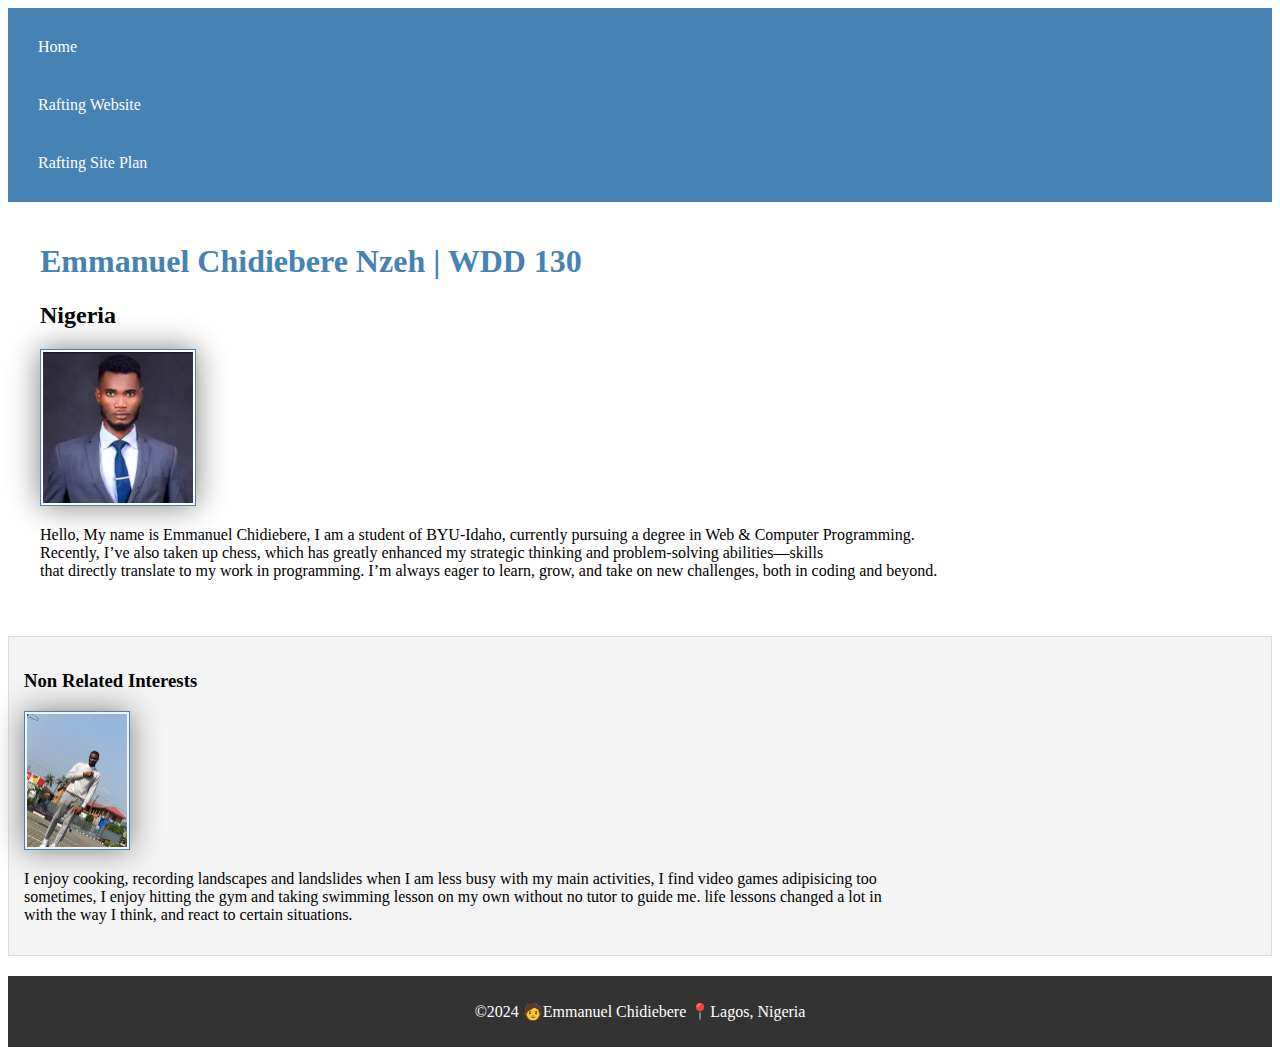
<file: index.html>
<!DOCTYPE html>
<html lang="en-US">
    <head>
        <meta charset="utf-8">
        <meta name="viewport" content="width-device-width">
        <meta name="description" content="Main page enhancement layout">
        <meta name="author" content="Emmanuel Chidiebere">
        <link rel="stylesheet" href="styles/styles.css">    
        <title>Emmanuel Chidiebere | WDD 130</title> 
    </head>
    <body>
        <header>
            <nav>
                <a href="#">Home</a>
                <a href="wwr">Rafting Website</a>
                <a href="wwr/site-plan-rafting.html">Rafting Site Plan</a>
            </nav>
        </header>
        <main>
            <h1>Emmanuel Chidiebere Nzeh | WDD 130</h1>
            <h2>Nigeria</h2>
            <img src="images/Profile.webp" alt="Profile" width="200">
            <p>Hello, My name is Emmanuel Chidiebere, I am a student of BYU-Idaho, currently pursuing a degree in Web & Computer Programming. <br>
                Recently, I’ve also taken up chess, which has greatly enhanced my strategic thinking and problem-solving abilities—skills <br>
                that directly translate to my work in programming. I’m always eager to learn, grow, and take on new challenges, both in coding and beyond.
            </p>
        </main>
        <aside>
            <h3>Non Related Interests</h3>
            <img src="images/vlad2.webp" alt="vlad2" width="200">
            <p>I enjoy cooking, recording landscapes and landslides when I am less busy with my main activities, I find video games adipisicing too<br>
            sometimes, I enjoy hitting the gym and taking swimming lesson on my own without no tutor to guide me. life lessons changed a lot in<br>
            with the way I think, and react to certain situations.</p>
        </aside>
        
        <footer>
            <p>©2024 🧑Emmanuel Chidiebere 📍Lagos, Nigeria</p>
        </footer>
    </body>

</html>
</file>
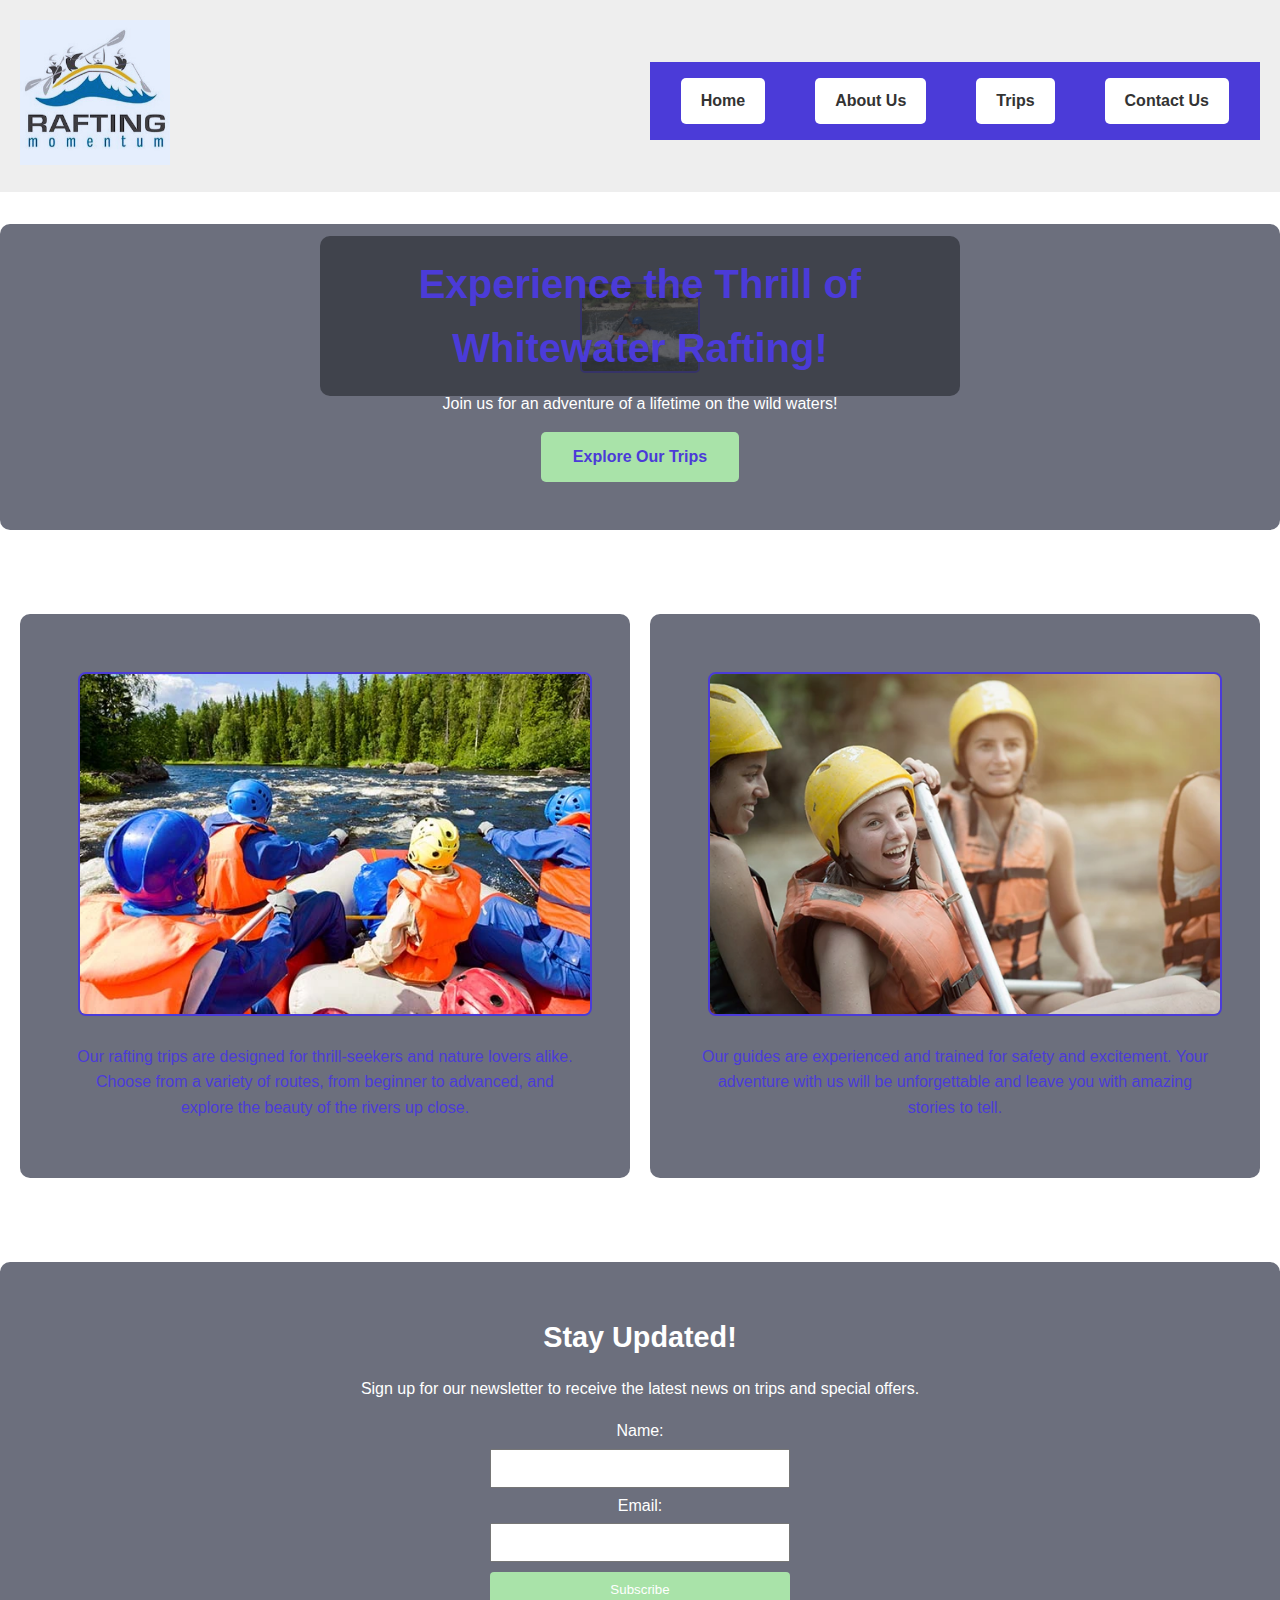
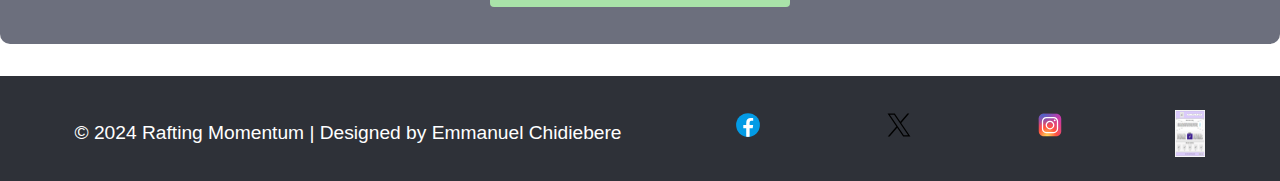
<file: wwr/index.html>
<!DOCTYPE html>
<html lang="en">
<head>
    <meta charset="UTF-8">
    <meta name="viewport" content="width=device-width, initial-scale=1.0">
    <meta name="description" content="Welcome to our Whitewater Rafting Adventures!">
    <link rel="stylesheet" href="styles/styles.css">
    <title>Whitewater Rafting Adventures</title>
</head>
<body>
    <header>
        <div class="logo">
            <img src="images/raftingM.jpg" alt="rafting momentum" width="200">
        </div>
        <nav class="navbar">
            <a href="index.html">Home</a>
            <a href="about.html">About Us</a>
            <a href="trips.html">Trips</a>
            <a href="contact.html">Contact Us</a>
        </nav>
    </header>

    <section class="hero">
        <img src="images/salmon-kayak3.webp" alt="salmon-kayak3" class="hero-image">
        <div class="hero-text">
            <h1>Experience the Thrill of Whitewater Rafting!</h1>
            <p>Join us for an adventure of a lifetime on the wild waters!</p>
            <a href="trips.html" class="cta-button">Explore Our Trips</a>
        </div>
    </section>

    <!-- Main Content with Grid Layout -->
    <main class="content-grid">
        <section class="info">
            <img src="images/rafting52_600.webp" alt="rafting52">
            <p>Our rafting trips are designed for thrill-seekers and nature lovers alike. Choose from a variety of routes, from beginner to advanced, and explore the beauty of the rivers up close.</p>
        </section>
        <section class="info">
            <img src="images/rafting21_600.webp" alt="rafting21">
            <p>Our guides are experienced and trained for safety and excitement. Your adventure with us will be unforgettable and leave you with amazing stories to tell.</p>
        </section>
    </main>

    <!-- Newsletter Signup Form -->
    <section class="newsletter">
        <h2>Stay Updated!</h2>
        <p>Sign up for our newsletter to receive the latest news on trips and special offers.</p>
        <form action="subscribe.php" method="post">
            <label for="name">Name:</label>
            <input type="text" id="name" name="name" required>
            <label for="email">Email:</label>
            <input type="email" id="email" name="email" required>
            <button type="submit">Subscribe</button>
        </form>
    </section>

    <!-- Footer -->
   
    <footer>
        <div class="footer-icons">
            <p>&copy; 2024 Rafting Momentum | Designed by Emmanuel Chidiebere</p>
            <a href="https://facebook.com"><img src="images/icons8-facebook.svg" alt="Facebook"></a>
            <a href="https://twitter.com"><img src="images/icons8-twitterx.svg" alt="Twitter"></a>
            <a href="https://instagram.com"><img src="images/icons8-instagram.svg" alt="Instagram"></a>
            <img src="images/wireframe.png" alt="wireframe" width="100" height="100">
        </div>
    </footer>
</body>
</html>
</file>
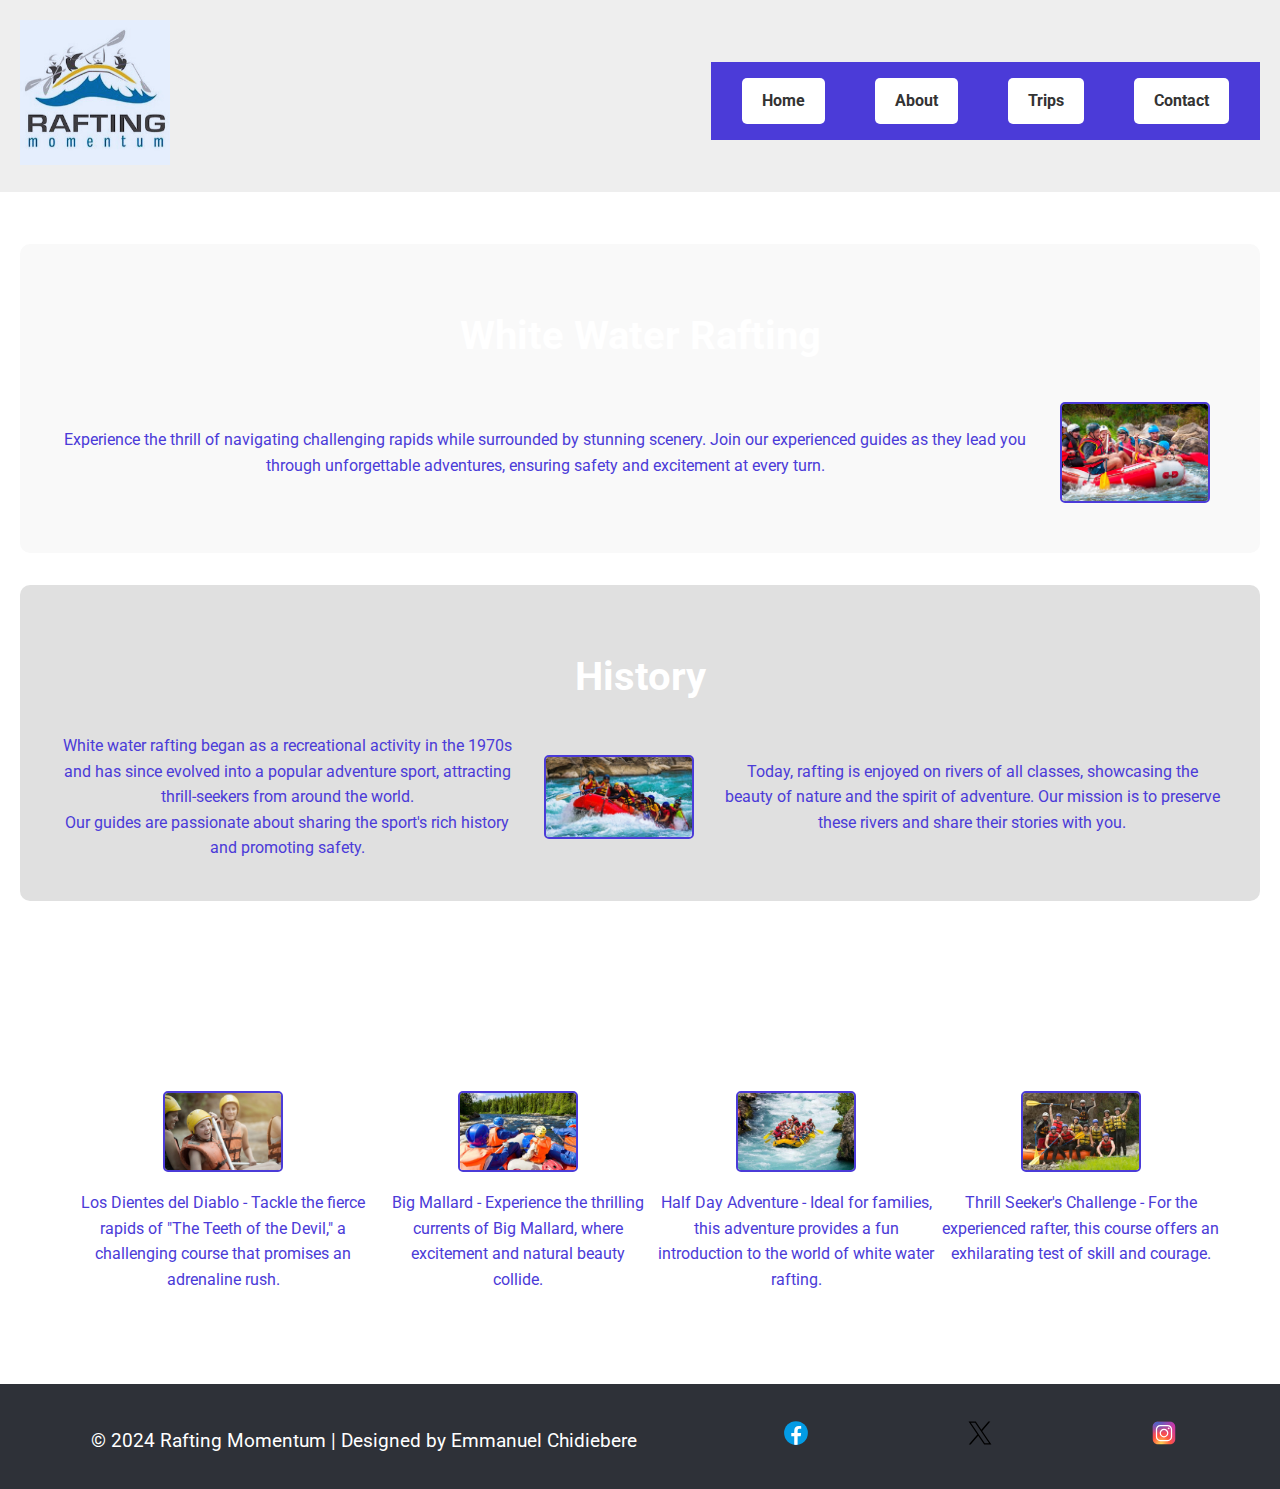
<file: wwr/about.html>
<!DOCTYPE html>
<html lang="en">
<head>
    <meta charset="UTF-8">
    <meta name="viewport" content="width=device-width">
    <meta name="description" content="About page for the whitewater rafting website">
    <meta name="author" content="Emmanuel Chidiebere">
    <link href="https://fonts.googleapis.com/css2?family=Roboto+Flux:wght@100..1000&family=Roboto:wght@100;300;400;500;700;900&display=swap" rel="stylesheet">
    <link rel="stylesheet" href="styles/styles.css">
    <title>Whitewater Rafting Adventures</title>
</head>
<body>
    <header>
        <div class="logo">
            <img src="images/raftingM.jpg" alt="rafting momentum" width="200">
        </div>
        <nav class="navbar">
            <a href="index.html">Home</a>
            <a href="about.html">About</a>
            <a href="trips.html">Trips</a>
            <a href="contact.html">Contact</a>
        </nav>
    </header>

    <main>
        <!-- Section 1: White Water Rafting -->
        <section class="highlighted-section">
            <h2>White Water Rafting</h2>
            <div class="highlighted-content">
                <p>Experience the thrill of navigating challenging rapids while surrounded by stunning scenery. Join our experienced guides as they lead you through unforgettable adventures, ensuring safety and excitement at every turn.</p>
                <img src="images/rafting9_600.webp" alt="rafting9_600">
            </div>
        </section>

        <!-- Section 2: History -->
        <section class="history-section">
            <h2>History</h2>
            <div class="history-content">
                <div class="history-text">
                    <p>White water rafting began as a recreational activity in the 1970s and has since evolved into a popular adventure sport, attracting thrill-seekers from around the world.<br>
                     Our guides are passionate about sharing the sport's rich history and promoting safety.</p>
                </div>
                <img src="images/rafting18_600.webp" alt="rafting18_600">
                <div class="history-text">
                    <p>Today, rafting is enjoyed on rivers of all classes, showcasing the beauty of nature and the spirit of adventure. Our mission is to preserve these rivers and share their stories with you.</p>
                </div>
            </div>
        </section>

        <!-- Section 3: Adventure Awaits You -->
        <section class="adventure-section">
            <h2>Adventure Awaits You</h2>
            <div class="adventure-gallery">
                <div class="gallery-item">
                    <img src="images/rafting21_600.webp" alt="rafting21_600">
                    <p>Los Dientes del Diablo - Tackle the fierce rapids of "The Teeth of the Devil," a challenging course that promises an adrenaline rush.</p>
                </div>
                <div class="gallery-item">
                    <img src="images/rafting52_600.webp" alt="rafting52_600">
                    <p>Big Mallard - Experience the thrilling currents of Big Mallard, where excitement and natural beauty collide.</p>
                </div>
                <div class="gallery-item">
                    <img src="images/rafting53_600.webp" alt="rafting53_600">
                    <p>Half Day Adventure - Ideal for families, this adventure provides a fun introduction to the world of white water rafting.</p>
                </div>
                <div class="gallery-item">
                    <img src="images/rafting59_600.webp" alt="rafting59_600">
                    <p>Thrill Seeker's Challenge - For the experienced rafter, this course offers an exhilarating test of skill and courage.</p>
                </div>
            </div>
        </section>
    </main>

    <footer>
        <div class="footer-icons">
            <p>&copy; 2024 Rafting Momentum | Designed by Emmanuel Chidiebere</p>
            <a href="https://facebook.com"><img src="images/icons8-facebook.svg" alt="Facebook"></a>
            <a href="https://twitter.com"><img src="images/icons8-twitterx.svg" alt="Twitter"></a>
            <a href="https://instagram.com"><img src="images/icons8-instagram.svg" alt="Instagram"></a>    
        </div>
    </footer>
</body>
</html>
</file>
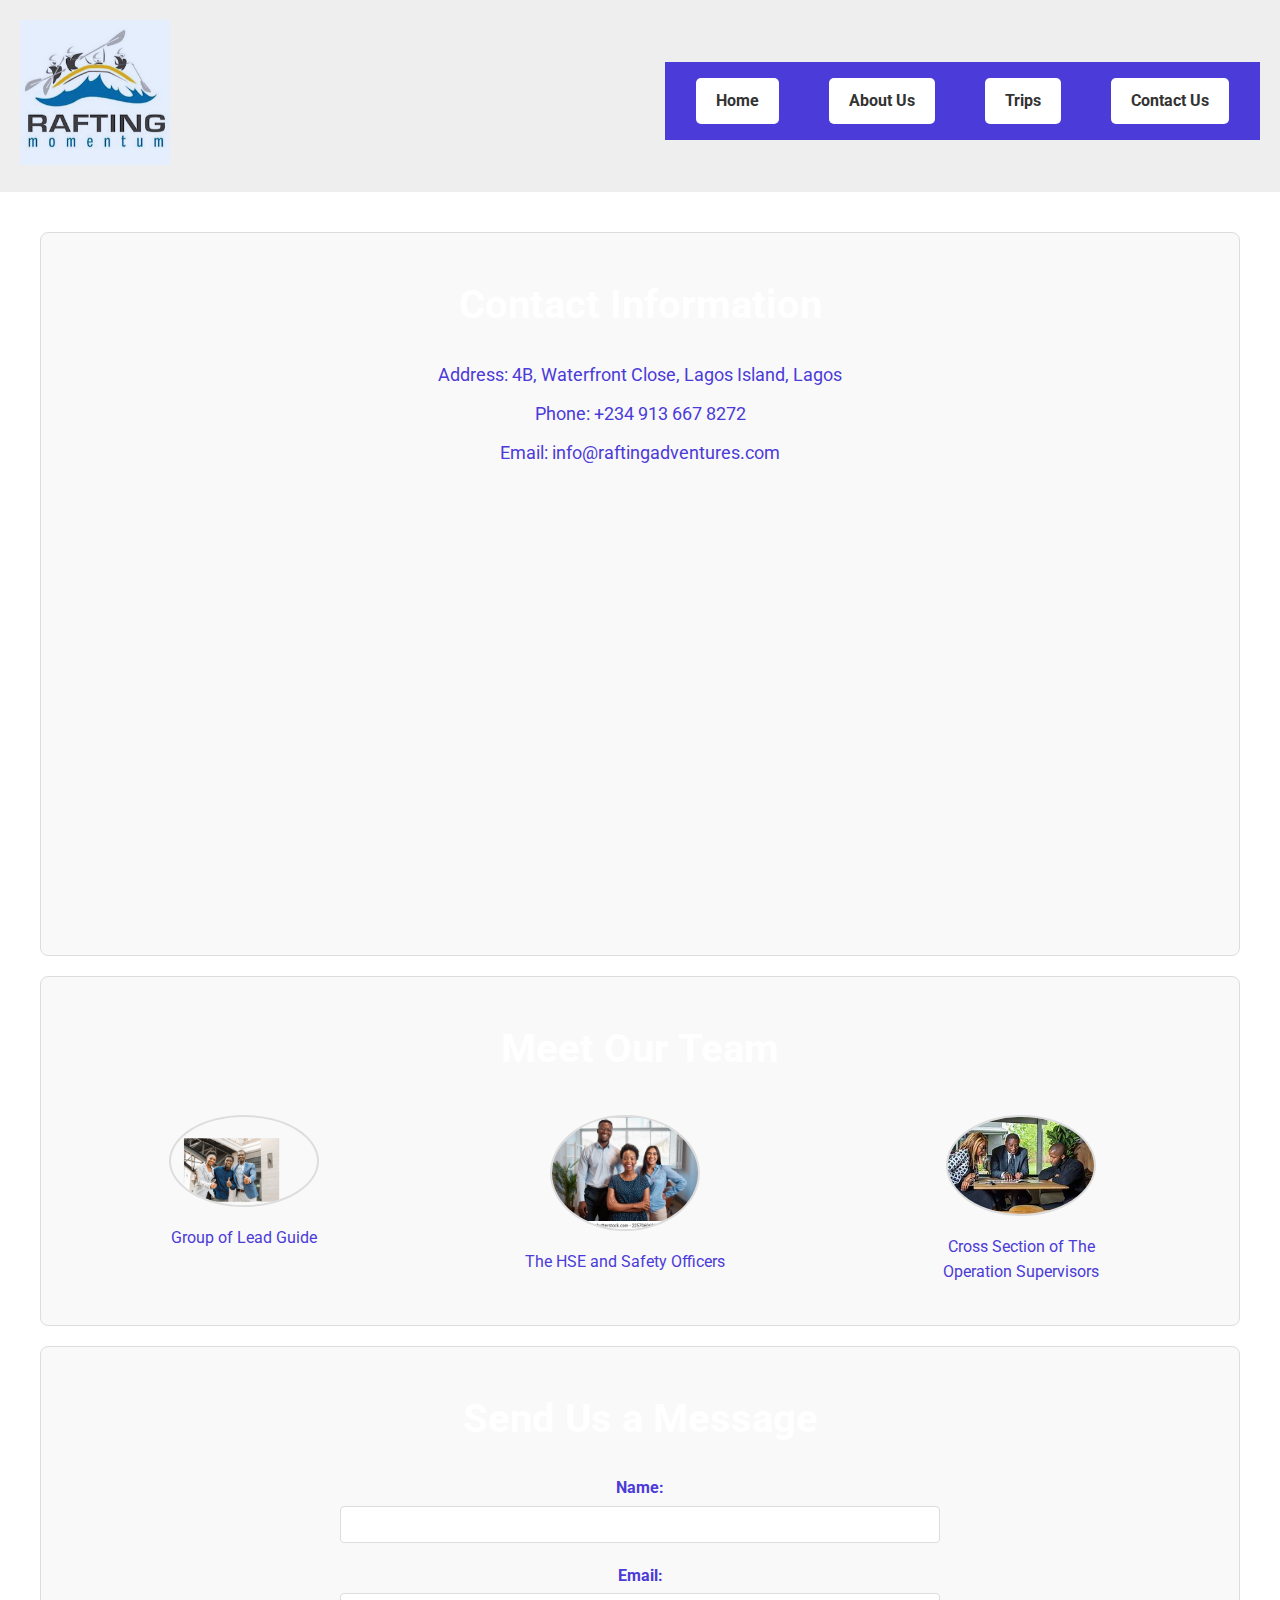
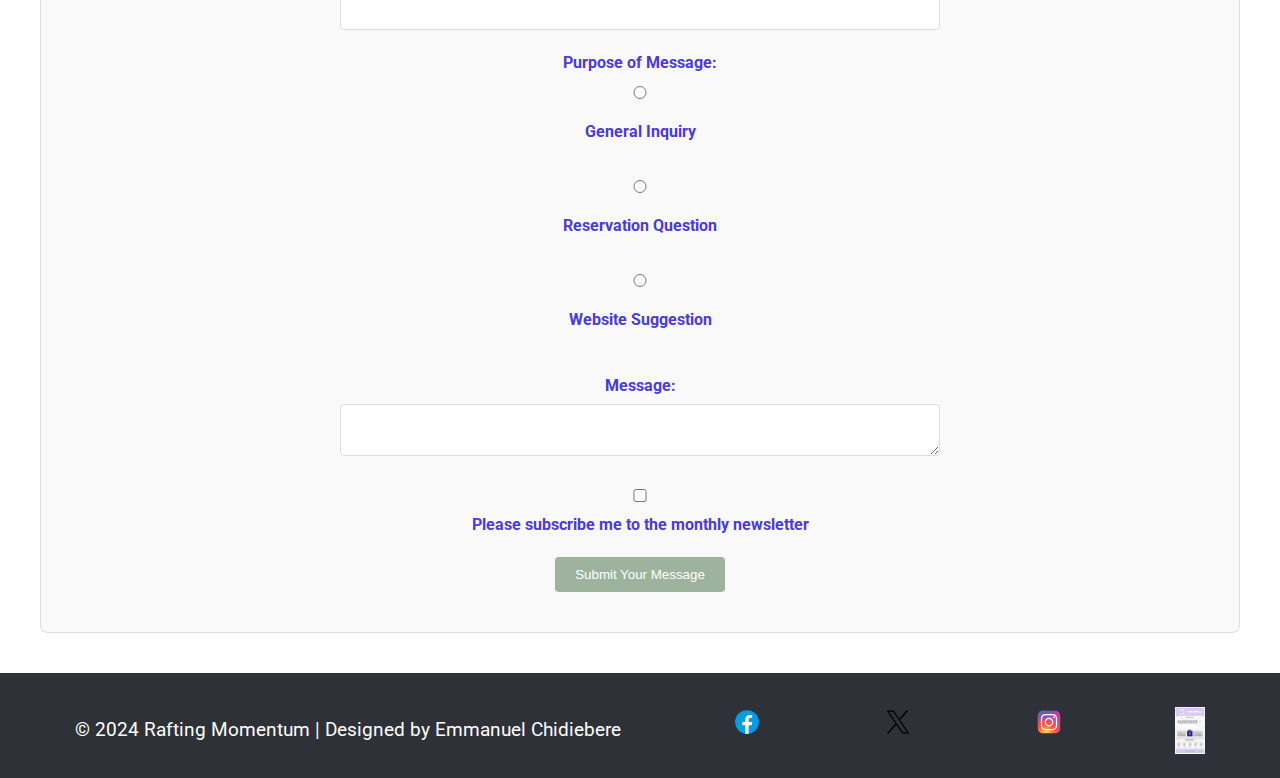
<file: wwr/contact.html>
<!DOCTYPE html>
<html lang="en">
<head>
    <meta charset="UTF-8">
    <meta name="viewport" content="width=device-width">
    <meta name="description" content="Contact page for Whitewater Rafting Adventures">
    <meta name="author" content="Emmanuel Chidiebere">
    <link href="https://fonts.googleapis.com/css2?family=Roboto:wght@100;300;400;500;700;900&display=swap" rel="stylesheet">
    <link rel="stylesheet" href="styles/styles.css">
    <title>Contact Us - Whitewater Rafting Adventures</title>
</head>
<body>
    <header>
        <div class="logo">
            <img src="images/raftingM.jpg" alt="rafting momentum" width="200">
        </div>
        <nav class="navbar">
            <a href="index.html">Home</a>
            <a href="about.html">About Us</a>
            <a href="trips.html">Trips</a>
            <a href="contact.html">Contact Us</a>
        </nav>
    </header>

    <main>
        <!-- Section 1: Contact Information -->
        <section class="contact-info-section">
            <h2>Contact Information</h2>
            <div class="contact-details">
                <p>Address: 4B, Waterfront Close, Lagos Island, Lagos</p>
                <p>Phone: +234 913 667 8272</p>
                <p>Email: info@raftingadventures.com</p>
                <div class="map-container">
                    <iframe src="https://maps.app.goo.gl/GrJyJW71Gp4vDCrd9" width="600" height="450" style="border:0;" allowfullscreen="" loading="lazy"></iframe>
                </div>
            </div>
        </section>

        <!-- Section 2: Meet Our Team -->
        <section class="team-section">
            <h2>Meet Our Team</h2>
            <div class="team-gallery">
                <div class="team-member">
                    <img src="images/OIP5.png" alt="OIP5">
                    <p>Group of Lead Guide</p>
                </div>
                <div class="team-member">
                    <img src="images/OIP4.webp" alt="OIP4">
                    <p>The HSE and Safety Officers</p>
                </div>
                <div class="team-member">
                    <img src="images/OIP3.jpeg" alt="OIP3">
                    <p>Cross Section of The Operation Supervisors</p>
                </div>
            </div>
        </section>

        <!-- Section 3: Send Us a Message -->
        <section class="contact-form-section">
            <h2>Send Us a Message</h2>
            <form action="submit_form.php" method="POST" class="contact-form">
                <label for="name">Name:</label>
                <input type="text" id="name" name="name" required>
                
                <label for="email">Email:</label>
                <input type="email" id="email" name="email" required>

                <label>Purpose of Message:</label>
                <div class="radio-group">
                    <input type="radio" id="general" name="purpose" value="General Inquiry" required>
                    <label for="general">General Inquiry</label><br>
                    <input type="radio" id="reservation" name="purpose" value="Reservation Question">
                    <label for="reservation">Reservation Question</label><br>
                    <input type="radio" id="website" name="purpose" value="Website Suggestion">
                    <label for="website">Website Suggestion</label><br>
                </div>
                
                <label for="message">Message:</label>
                <textarea id="message" name="message" required></textarea>
                
                <label for="newsletter">
                    <input type="checkbox" id="newsletter" name="newsletter">
                    Please subscribe me to the monthly newsletter
                </label>
                
                <button type="submit">Submit Your Message</button>
            </form>
        </section>
    </main>

    <footer>
        <div class="footer-icons">
            <p>&copy; 2024 Rafting Momentum | Designed by Emmanuel Chidiebere</p>
            <a href="https://facebook.com"><img src="images/icons8-facebook.svg" alt="Facebook"></a>
            <a href="https://twitter.com"><img src="images/icons8-twitterx.svg" alt="Twitter"></a>
            <a href="https://instagram.com"><img src="images/icons8-instagram.svg" alt="Instagram"></a>
            <img src="images/wireframe.png" alt="wireframe" width="100" height="100">
        </div>
    </footer>
</body>
</html>
</file>
<file: styles/styles.css>
/* Navigation styling */
nav {
    background-color: steelblue;
    padding: 10px;
}

nav a {
    color: white;
    display: block;
    padding: 20px;
    text-decoration: none;
}

/* Heading styles */
h1 {
    color: steelblue;
}

/* Main content images */
img {
    width: 150px;
    height: auto;
    border: 1px solid steelblue;
    padding: 2px;
    box-shadow: 0 0 30px gray;
}

/* Main rule with max-width */
main {
    max-width: 1200px; /* Restricts the width of the main content */
    margin: 0 auto; /* Centers the content */
    padding: 20px; /* Adds padding to the main content */
}

/* Aside styling */
aside {
    background-color: #f4f4f4;
    padding: 15px;
    margin-top: 20px;
    border: 1px solid #ddd;
}

/* Aside image rule */
aside img {
    width: 100px;
    height: auto;
    border: 1px solid steelblue;
    padding: 2px;
}

/* Paragraph rule (overriding previous rule to set padding to 0) */
p {
    padding: 0;
}

/* Footer styling */
footer {
    background-color: #333;
    color: white;
    text-align: center;
    padding: 10px;
    margin-top: 20px;
}
</file>
<file: wwr/styles/styles.css>
:root {
    --primary-color: #4b3bd8; /* Light purple */
    --secondary-color: #6c6f7d; /* Muted gray */
    --accent-color: #a9e3a9; /* Soft green */
    --text-color: #ffffff; /* White */
    --footer-bg: #2e3138; /* Dark gray */
    --hero-overlay: rgba(46, 49, 56, 0.7); /* Dark transparent overlay */
    --hover-color: #d4d1f0; /* Slightly lighter purple for hover */
    --link-hover: #b7b8b2; /* Lighter gray for link hover */
}

/* Basic resets */
* {
    margin: 0;
    padding: 0;
    box-sizing: border-box;
}

body {
    font-family: 'Franklin Gothic Medium', 'Arial Narrow', Arial, sans-serif;
    line-height: 1.6;
    margin: 0;
    padding: 0;
    color: var(--primary-color);
    background-color: #f0f0f0;
}

header {
    display: flex;
    justify-content: space-between;
    align-items: center;
    padding: 20px;
}

header nav {
    background-color: var(--primary-color);
    padding: 1rem;
    display: flex;
    justify-content: space-between;
    align-items: center;
}


.logo img {
    width: 80px;
    height: auto;
}

.navbar {
    display: flex;
    gap: 20px;
}

.navbar a {
    text-decoration: none;
    color: #333;
    padding: 10px 20px;
    background-color: #fff;
    border-radius: 5px;
}

.navbar a:hover {
    background-color: #f4f4f4;
}

/* Main Content Styling */
main {
    padding: 20px;
}

.highlighted-section {
    background-color: #f9f9f9;
    padding: 40px;
    text-align: center;
}

.highlighted-content {
    display: flex;
    justify-content: space-between;
    align-items: center;
    gap: 20px;
}

.highlighted-content img {
    width: 150px;
    height: auto;
}

.history-section {
    background-color: #e0e0e0;
    padding: 40px;
    text-align: center;
}

.history-content {
    display: flex;
    justify-content: space-around;
    align-items: center;
    gap: 20px;
}

.history-content img {
    width: 150px;
    height: auto;
}

.adventure-section {
    background-color: #fff;
    padding: 40px;
    text-align: center;
}

.adventure-gallery {
    display: flex;
    justify-content: space-between;
}

.gallery-item {
    text-align: center;
}

.gallery-item img {
    width: 120px;
    height: auto;
}

/* Footer Styling */
footer {
    background-color: #d3c4e1;
    padding: 20px;
    text-align: center;
}

.footer-icons {
    margin-top: 10px;
    display: flex;
    justify-content: space-around;
}

.footer-icons a {
    margin: 0 10px;
}

.footer-icons img {
    width: 30px;
    height: auto;
}

nav a {
    color: white;
    margin: 0 10px;
    text-decoration: none;
    font-weight: 300;
}

nav a:hover {
    text-decoration: underline;
    color: var(--link-hover);
}

.hero {
    position: relative;
    text-align: center;
    color: white;
}

.hero-img {
    width: 100%;
    height: auto;
    display: block;
}

.hero h1 {
    position: absolute;
    top: 30%;
    left: 50%;
    transform: translate(-50%, -50%);
    font-size: 2.5rem;
    color: var(--primary-color);
    background-color: var(--hero-overlay);
    padding: 1rem 2rem;
    border-radius: 10px;
}


article {
    position: absolute;
    top: 60%;
    left: 50%;
    transform: translate(-50%, -50%);
    background-color: var(--hero-overlay);
    padding: 1.5rem;
    color: var(--text-color);
    max-width: 400px;
    width: 80%;
    border-radius: 8px;
    box-shadow: 0 4px 6px rgba(0, 0, 0, 0.2);
}

article img {
    float: right;
    margin-left: 15px;
    max-width: 120px;
    border-radius: 50%;
    box-shadow: 0 4px 6px rgba(0, 0, 0, 0.15);
}

section {
    padding: 3rem;
    text-align: center;
    background-color: var(--secondary-color);
    color: ;
    border-radius: 10px;
    margin: 2rem 0;
}

section h2 {
    font-size: 2.5rem;
    margin-bottom: 1.5rem;
    color: white;
}

section img {
    width: 120px;
    margin: 10px;
    border: 2px solid var(--primary-color);
    border-radius: 5px;
    transition: transform 0.3s ease;
}

section img:hover {
    transform: scale(1.1);
}

footer {
    background-color: var(--footer-bg);
    text-align: center;
    padding: 1.5rem;
    color: var(--text-color);
}

footer p {
    margin: 0.5rem 0;
    font-size: 1.2rem;
}

footer a {
    text-decoration: none;
    margin: 0 15px;
    transition: color 0.3s ease;
}

footer a:hover {
    color: var(--hover-color);
}

footer img:hover {
    transform: rotate(10deg);
}


body {
    font-family: 'Roboto', sans-serif;
    margin: 0;
    padding: 0;
    box-sizing: border-box;
}

header {
    background-color: #eee;
    padding: 20px;
    text-align: center;
}

.logo img {
    width: 150px;
}

.navbar {
    margin-top: 10px;
}

.navbar a {
    margin: 0 15px;
    text-decoration: none;
    color: #333;
    font-weight: bold;
}

h2 {
    text-align: center;
    margin-top: 20px;
    font-size: 24px;
    color: #333;
}

.contact-info-section, .team-section, .contact-form-section {
    margin: 20px;
    padding: 20px;
    background-color: #f9f9f9;
    border: 1px solid #ddd;
    border-radius: 8px;
}

.contact-details p {
    font-size: 18px;
    margin-bottom: 10px;
}

.map-container {
    text-align: center;
    margin-top: 10px;
}

.team-gallery {
    display: flex;
    justify-content: space-around;
    margin: 20px 0;
}

.team-member {
    text-align: center;
    max-width: 200px;
}

.team-member img {
    width: 150px;
    border-radius: 50%;
    border: 2px solid #ddd;
}

.contact-form {
    max-width: 600px;
    margin: 0 auto;
}

.contact-form label {
    display: block;
    margin: 10px 0 5px;
    font-weight: bold;
}

.contact-form input, .contact-form textarea {
    width: 100%;
    padding: 10px;
    margin-bottom: 10px;
    border: 1px solid #ddd;
    border-radius: 4px;
}

.radio-group input {
    margin-right: 5px;
}

button[type="submit"] {
    background-color:  #9db39d;
    color: white;
    padding: 10px 20px;
    border: none;
    border-radius: 4px;
    cursor: pointer;
    display: block;
    margin: 20px auto;
}

button[type="submit"]:hover {
    background-color:  #9db39d;
}


body {
    font-family: 'Roboto', sans-serif;
    line-height: 1.6;
    background-color: var(--background-color);
}


.cta-button {
    display: inline-block;
    padding: 0.5rem 1.5rem;
    background-color: var(--accent-color);
    color: var(--primary-color);
    text-decoration: none;
    border-radius: 5px;
    font-weight: bold;
}

.cta-button:hover {
    background-color:  #9db39d;
}

/* Main Content Grid */
.content-grid {
    display: grid;
    grid-template-columns: 1fr 1fr;
    gap: 20px;
    padding: 20px;
    text-align: center;
}

.info img {
    width: 100%;
    height: auto;
    border-radius: 8px;
}

.info p {
    padding: 10px 0;
}

/* Newsletter Section */
.newsletter {
    background-color: var(--secondary-color);
    color: #fff;
    text-align: center;
    padding: 2rem 1rem;
}

.newsletter h2 {
    font-size: 1.8rem;
    margin-bottom: 1rem;
}

.newsletter p {
    margin-bottom: 1rem;
}

.newsletter form {
    display: flex;
    flex-direction: column;
    align-items: center;
}

.newsletter form input, .newsletter form button {
    margin: 5px;
    padding: 10px;
    width: 80%;
    max-width: 300px;
}

.newsletter form button {
    background-color: var(--accent-color);
    color: #fff;
    border: none;
    cursor: pointer;
    border-radius: 4px;
}

.newsletter form button:hover {
    background-color: var(--hover-color);
}

/* Call to Action Section */
.cta-section {
    background-color: var(--secondary-color);
    color: #fff;
    text-align: center;
    padding: 2rem 1rem;
    margin: 2rem auto; /* Adds space above and below the section */
    max-width: 900px; /* Centers content and adds space around the section */
    border-radius: 8px; /* Adds rounded edges for a polished look */
}

.cta-section h2 {
    font-size: 2rem;
    margin-bottom: 1rem;
    margin-top: 0; /* Ensure no extra spacing on top */
}

.cta-button {
    display: inline-block;
    padding: 0.75rem 2rem; /* Adds more whitespace around the button text */
    background-color: var(--accent-color);
    color: var(--primary-color);
    text-decoration: none;
    border-radius: 5px;
    font-weight: bold;
    margin-top: 1rem; /* Separates the button from the heading */
}

.cta-button:hover {
    background-color:  #9db39d;
    color: #001219;
}
/* Trip Descriptions Section */
.trips-descriptions {
    padding: 2rem 1rem;
    background-color: var(--secondary-color);
    color: var(--text-color);
    max-width: 1200px;
    margin: 2rem auto;
    grid-template-columns: repeat(auto-fill, minmax(300px, 1fr)); /* Responsive grid */
    gap: 2rem; /* Space between grid items */
}

/* Heading Style */
.trips-descriptions h2 {
    font-size: 2.5rem;
    color: var(--primary-color);
    margin-bottom: 2rem;
    grid-column: span 3; /* Make heading span all columns */
}

/* Individual Image Styling */
.trip img {
    width: 100%;
    max-width: 300px; /* Limit image size */
    border-radius: 5px;
    margin: 0 auto 1rem auto; /* Center the image and add bottom margin */
    display: block;
    box-shadow: 0 4px 12px rgba(0, 0, 0, 0.3);
    transition: transform 0.3s ease, box-shadow 0.3s ease;
}

.trip img:hover {
    transform: scale(1.05);
    box-shadow: 0 8px 16px rgba(0, 0, 0, 0.4);
}

/* Content Card without Image */
.trip {
    background-color: var(--footer-bg);
    border-radius: 8px;
    padding: 1rem; /* Adjust padding for more breathing room */
    text-align: center;
    transition: transform 0.3s ease, box-shadow 0.3s ease;
    box-shadow: 0px 4px 12px rgba(0, 0, 0, 0.2);
    cursor: pointer;
}

.trip:hover {
    transform: translateY(-5px);
}

.trip h3 {
    font-size: 1.6rem; /* Slightly smaller heading */
    color: var(--accent-color);
    margin-top: 0.5rem;
}

.trip p {
    font-size: 1rem;
    color: var(--text-color);
    line-height: 1.6;
    margin-top: 0.5rem;
}

/* Responsive Adjustments */
@media (min-width: 768px) {
    .trips-descriptions {
        grid-template-columns: repeat(3, 1fr); /* 3 columns on larger screens */
    }

    .trip img {
        max-width: 250px; /* Further reduce image size on larger screens */
    }
}


/* Trips Table Section */
.trips-table {
    padding: 2rem 1rem;
    text-align: center;
}

.trips-table h2 {
    color: var(--secondary-color);
    margin-bottom: 2rem;
}

table {
    width: 100%;
    max-width: 800px;
    margin: 0 auto;
    border-collapse: collapse;
}

thead {
    background-color: var(--primary-color);
    color: #fff;
}

th, td {
    padding: 1rem;
    border: 1px solid #ddd;
}

tbody tr:nth-child(even) {
    background-color:  #9db39d;
}
</file>
